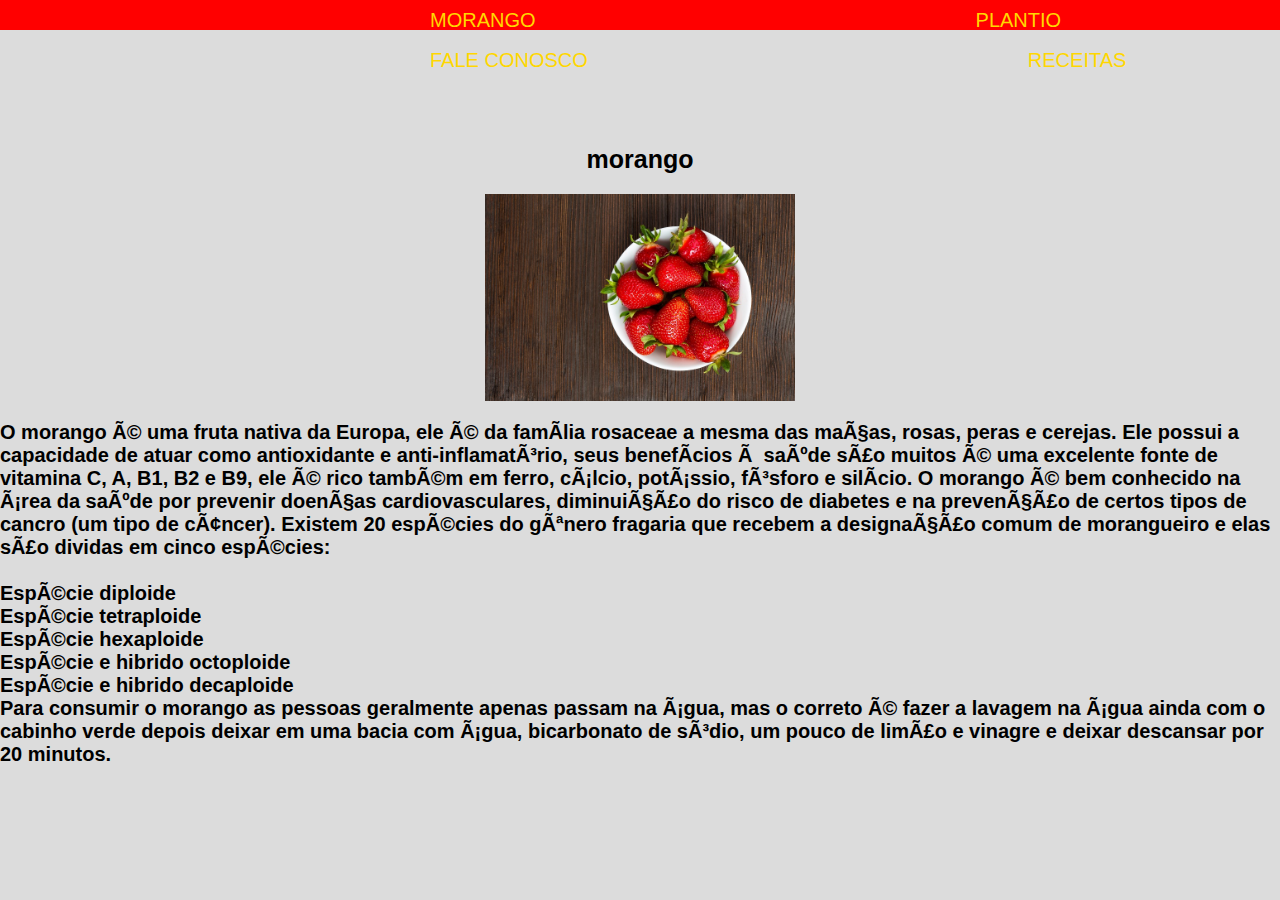
<file: index.html>
<html>

<title>morango</title>
 <meta charset="uft-8">
      <link rel="shortcut icon"  href="desenhomorango.jpg"/>
	   <link rel="stylesheet" type="text/css" href="estilo.css">
	 </head>
	 
	 <body>
	 
	 <nav id="menu">
		 <ul>
	    <li> <a href="index.html"><li>morango</li></a>
		 <li> <a href="formasplantio.html"> <li>plantio</li></a>
		 <li> <a href="contato.html"> <li>fale conosco</li></a>
		  <li> <a href="receitas.html"> <li>receitas</li></a>
		 </ul>
		 </nav>
		 <br>
	     <br>
		 <br>
	     <br>
         <br>		 
						   <h2>morango</h2>
	 <p align="center"> <img src="morangotigela.jpg" width="25%"> </p>
	 
	<h4> O morango é uma fruta nativa da Europa, ele é da família rosaceae a mesma das maças, rosas, peras e cerejas. Ele possui a capacidade de atuar como antioxidante e anti-inflamatório, seus benefícios à saúde são muitos é uma excelente fonte de vitamina C, A, B1, B2 e B9, ele é rico também em ferro, cálcio, potássio, fósforo e silício. O morango é bem conhecido na área da saúde por prevenir doenças cardiovasculares, diminuição do risco de diabetes e na prevenção de certos tipos de cancro (um tipo de câncer). 
Existem 20 espécies do gênero fragaria que recebem a designação comum de morangueiro e elas são dividas em cinco espécies:
<br>
<br>
Espécie diploide
<br>
Espécie tetraploide
<br>
Espécie hexaploide
<br>
Espécie e hibrido octoploide
<br>
Espécie e hibrido decaploide
<br>
Para consumir o morango as pessoas geralmente apenas passam na água, mas o correto é fazer a lavagem na água ainda com o cabinho verde depois deixar em uma bacia com água, bicarbonato de sódio, um pouco de limão e vinagre e deixar descansar por 20 minutos.</h4>
</file>
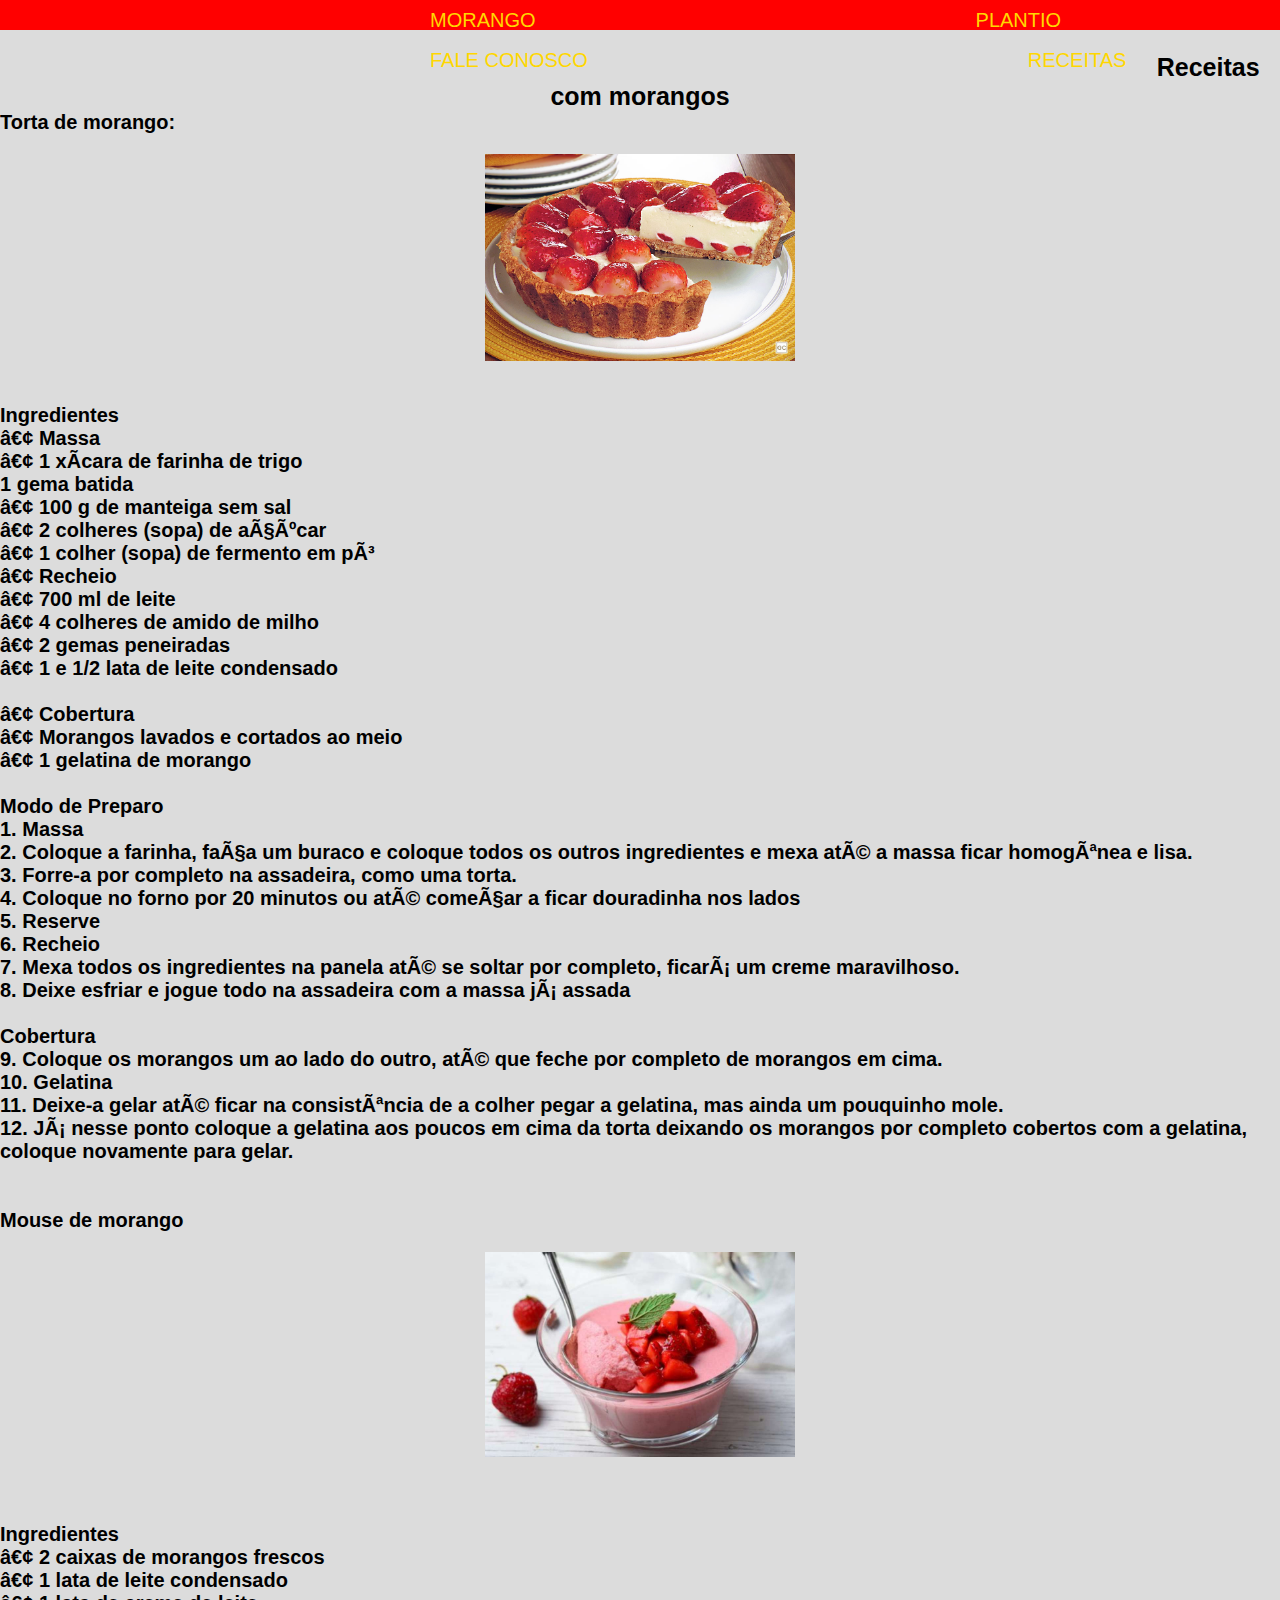
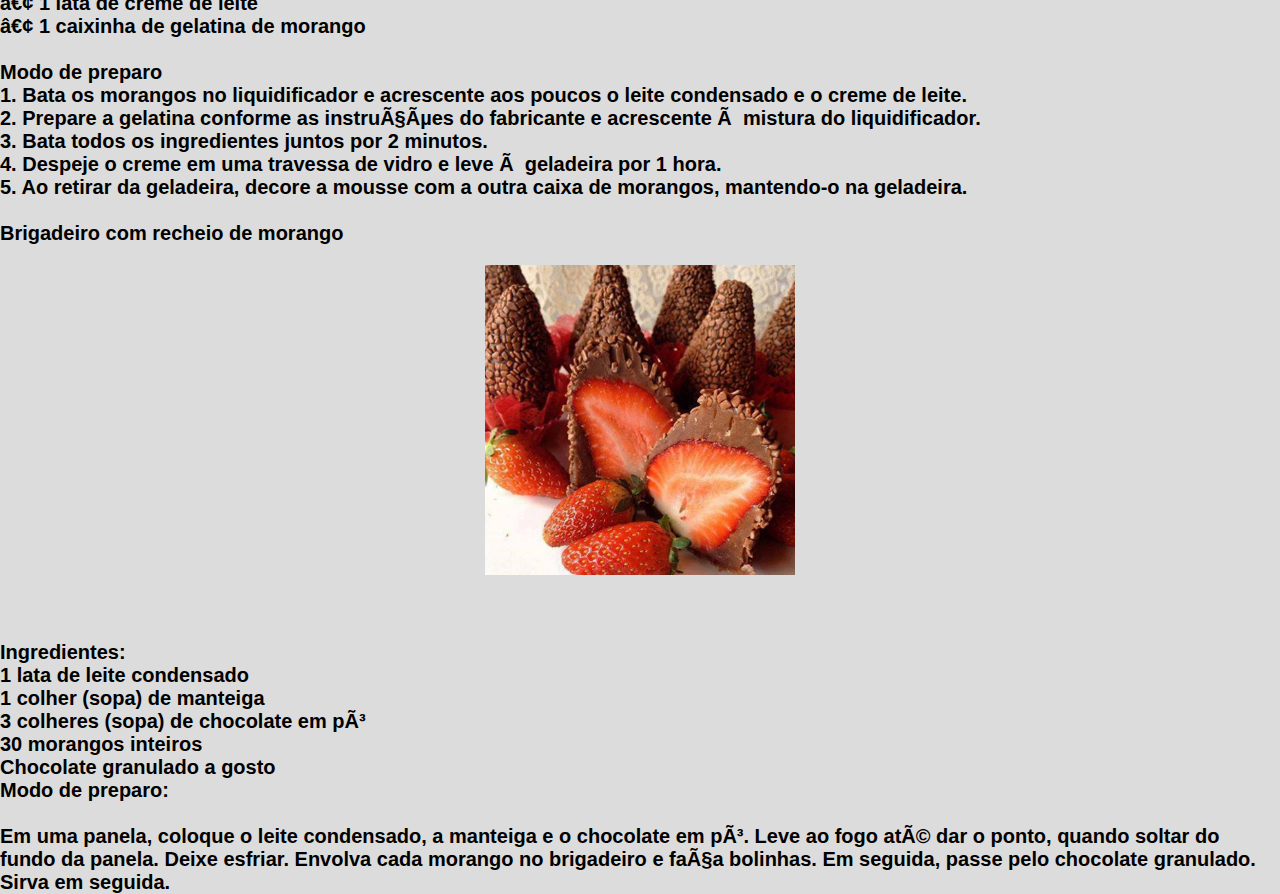
<file: receitas.html>
<html>

<title>receitas</title>
 <meta charset="uft-8">
      <link rel="shortcut icon"  href="receitaicon.jpg"/>
	  <link rel="stylesheet" type="text/css" href="estilo.css">
	 </head>
	 
	 <body>
	 
	 <nav id="menu">
		 <ul>
	    <li> <a href="index.html"><li>morango</li></a>
		 <li> <a href="formasplantio.html"> <li>plantio</li></a>
		 <li> <a href="contato.html"> <li>fale conosco</li></a>
		 <li> <a href="receitas.htlm"> <li>receitas</li></a>
		 </ul>
		 </nav>
		 <br>
	 
	 
	<h2><center> Receitas com morangos </h2></center> 

<h4>Torta de morango:
<p align="center"> <img src="tortamorango.jpg" width="25%"> </p>
<br> 
Ingredientes
<br>
•	Massa
<br>
•	1 xícara de farinha de trigo
<br>
1 gema batida
<br>
•	100 g de manteiga sem sal
<br>
•	2 colheres (sopa) de açúcar
<br>
•	1 colher (sopa) de fermento em pó
<br>
•	Recheio
<br>
•	700 ml de leite
<br>
•	4 colheres de amido de milho
<br>
•	2 gemas peneiradas
<br>
•	1 e 1/2 lata de leite condensado
<br>
<br>
•	Cobertura
<br>
•	Morangos lavados e cortados ao meio
<br>
•	1 gelatina de morango
<br>
<br>

Modo de Preparo
<br>
	
1.	Massa
<br>
2.	Coloque a farinha, faça um buraco e coloque todos os outros ingredientes e mexa até a massa ficar homogênea e lisa.
<br>
3.	Forre-a por completo na assadeira, como uma torta.
<br>
4.	Coloque no forno por 20 minutos ou até começar a ficar douradinha nos lados
<br>
5.	Reserve
<br>
6.	Recheio
<br>
7.	Mexa todos os ingredientes na panela até se soltar por completo, ficará um creme maravilhoso.
<br>
8.	Deixe esfriar e jogue todo na assadeira com a massa já assada
<br>
<br>
       Cobertura
	   <br>
9.	Coloque os morangos um ao lado do outro, até que feche por completo de morangos em cima.
<br>
10.	Gelatina
<br>
11.	Deixe-a gelar até ficar na consistência de a colher pegar a gelatina, mas ainda um pouquinho mole.
<br>
12.	Já nesse ponto coloque a gelatina aos poucos em cima da torta deixando os morangos por completo cobertos com a gelatina, coloque novamente para gelar.
<br>
<br>
<br>
Mouse de morango
<p align="center"> <img src="mousse-de-morango.jpg" width="25%"> </p>
<br>
<br>
Ingredientes
<br>

•	2 caixas de morangos frescos
<br>
•	1 lata de leite condensado
<br>
•	1 lata de creme de leite
<br>
•	1 caixinha de gelatina de morango
<br>
<br>
Modo de preparo
<br>
1.	Bata os morangos no liquidificador e acrescente aos poucos o leite condensado e o creme de leite.
<br>
2.	Prepare a gelatina conforme as instruções do fabricante e acrescente à mistura do liquidificador.
<br>
3.	Bata todos os ingredientes juntos por 2 minutos.
<br>
4.	Despeje o creme em uma travessa de vidro e leve à geladeira por 1 hora.
<br>
5.	Ao retirar da geladeira, decore a mousse com a outra caixa de morangos, mantendo-o na geladeira.
<br>
<br>
Brigadeiro com recheio de morango
<p align="center"> <img src="coxinhamorango.jpg" width="25%"> </p>
<br>
<br>
Ingredientes:
<br>
1 lata de leite condensado
<br>
1 colher (sopa) de manteiga
<br>
3 colheres (sopa) de chocolate em pó
<br>
30 morangos inteiros
<br>
Chocolate granulado a gosto
<br>
Modo de preparo:
<br>
<br>
Em uma panela, coloque o leite condensado, a manteiga e o chocolate em pó. Leve ao fogo até dar o ponto, quando soltar do fundo da panela. Deixe esfriar. Envolva cada morango no brigadeiro e faça bolinhas. Em seguida, passe pelo chocolate granulado. 
Sirva em seguida.</h4>
</file>
<file: estilo.css>
*{ 
margin: 0px;
padding: 0px;
}

body{
	background: #DCDCDC;
	font-family: arial;
	font-size: 20px;
}

#menu{
	width:100%;
	height: 30px;
	background:#FF0000;
	color: white;
}

#menu li{
	background:#00BFFF;
	font-family: arial;
	font-size: 20px;
	display: block;
}

#menu a{
	float:left;
	text-decoration: none;
	color:#FFD700;
	text-transform: uppercase;
	line-height: 40px;
	height: 40px;
	padding: 0px 10px;
	margin-left: 200px;
    margin-right: opx;
}

#menu a:hover{ 
background:#F8F8FF;
}

img{
display: block;
margin: 10px;
margin-left: auto;
margin-right: auto;
}

h1{
font-family: arial;
font-size: 25px;
color: #000000;
text-align: center;
}

h2{
font-family: arial;
font-size: 25px;
color: #000000;
text-align: center;
}

h3{
	font-family: arial;
	text-align: center;
	margin: 20px;
}

h4{
	font-family: arial;
	font-size: 20;
	color: #000000;
	text-align: right-side;
}

h5{
	margin: 10px;
	font-family: arial;
	font-size: 10px;
	color: #8B0000;
	text-align: center;
	text-decoration: none;
	font-weight: none;
}

p{
	font-family: arial bold;
	text-indent: 30px;
	margin: 20px 20px;
}
</file>
